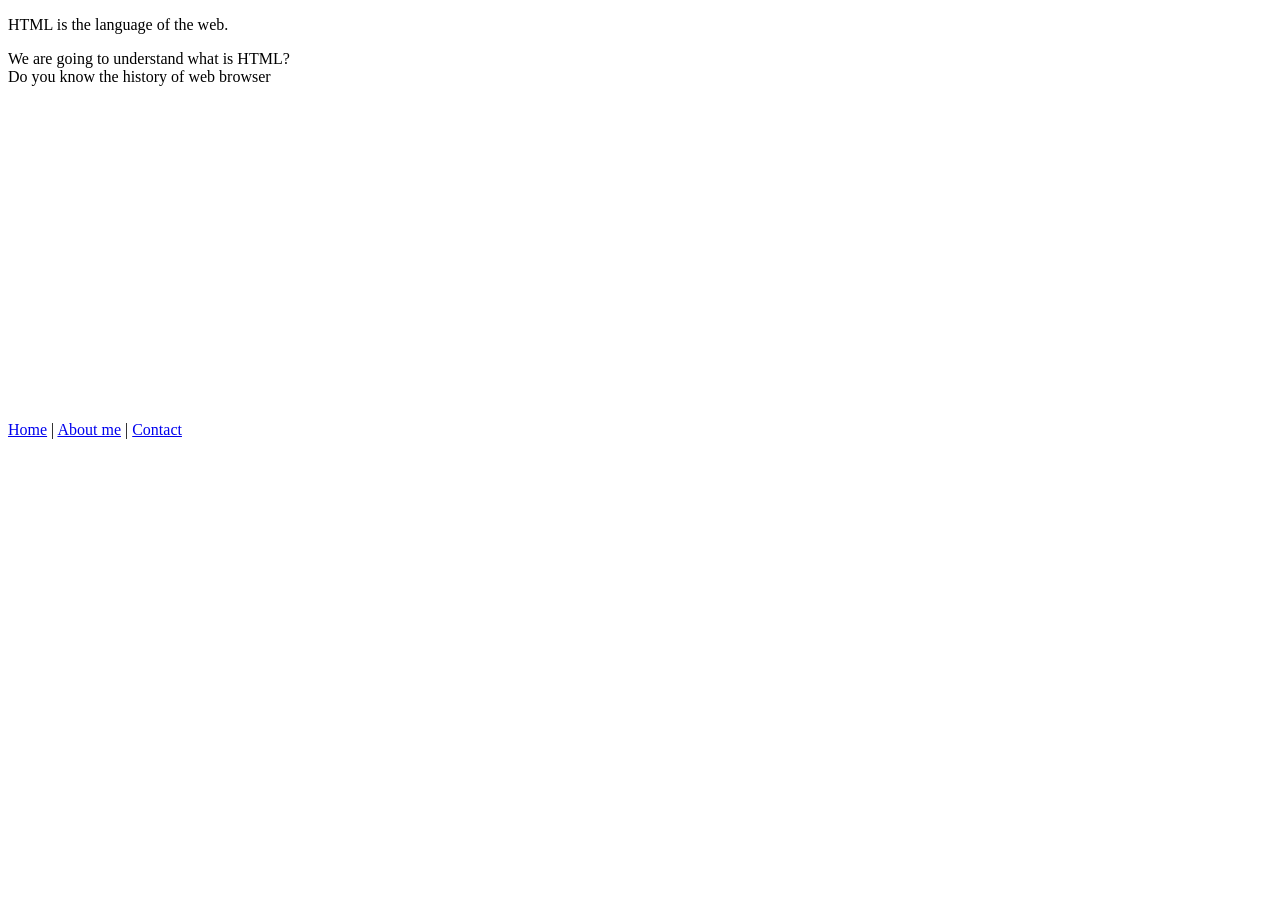
<file: multiple-pages.html>
<!DOCTYPE html>
<html lang="en">
<head>
	<title> My Profile </title>
</head>



<body>

<p> HTML is the language of the web.</p>
	<p> We are going to understand what is HTML? <br> Do you know the history of web browser </p>
<iframe width="560" height="315" src="https://www.youtube.com/embed/it1rTvBcfRg?si=Tg62iVFpakEgTTLq" title="YouTube video player" frameborder="0" allow="accelerometer; autoplay; clipboard-write; encrypted-media; gyroscope; picture-in-picture; web-share" referrerpolicy="strict-origin-when-cross-origin" allowfullscreen></iframe>
	
	<nav>
		<a href="index.html">Home</a> |
		<a href="aboutme.html">About me</a> |
		<a href="contact.html">Contact</a>
	</nav>


</body>
</html>
</file>
